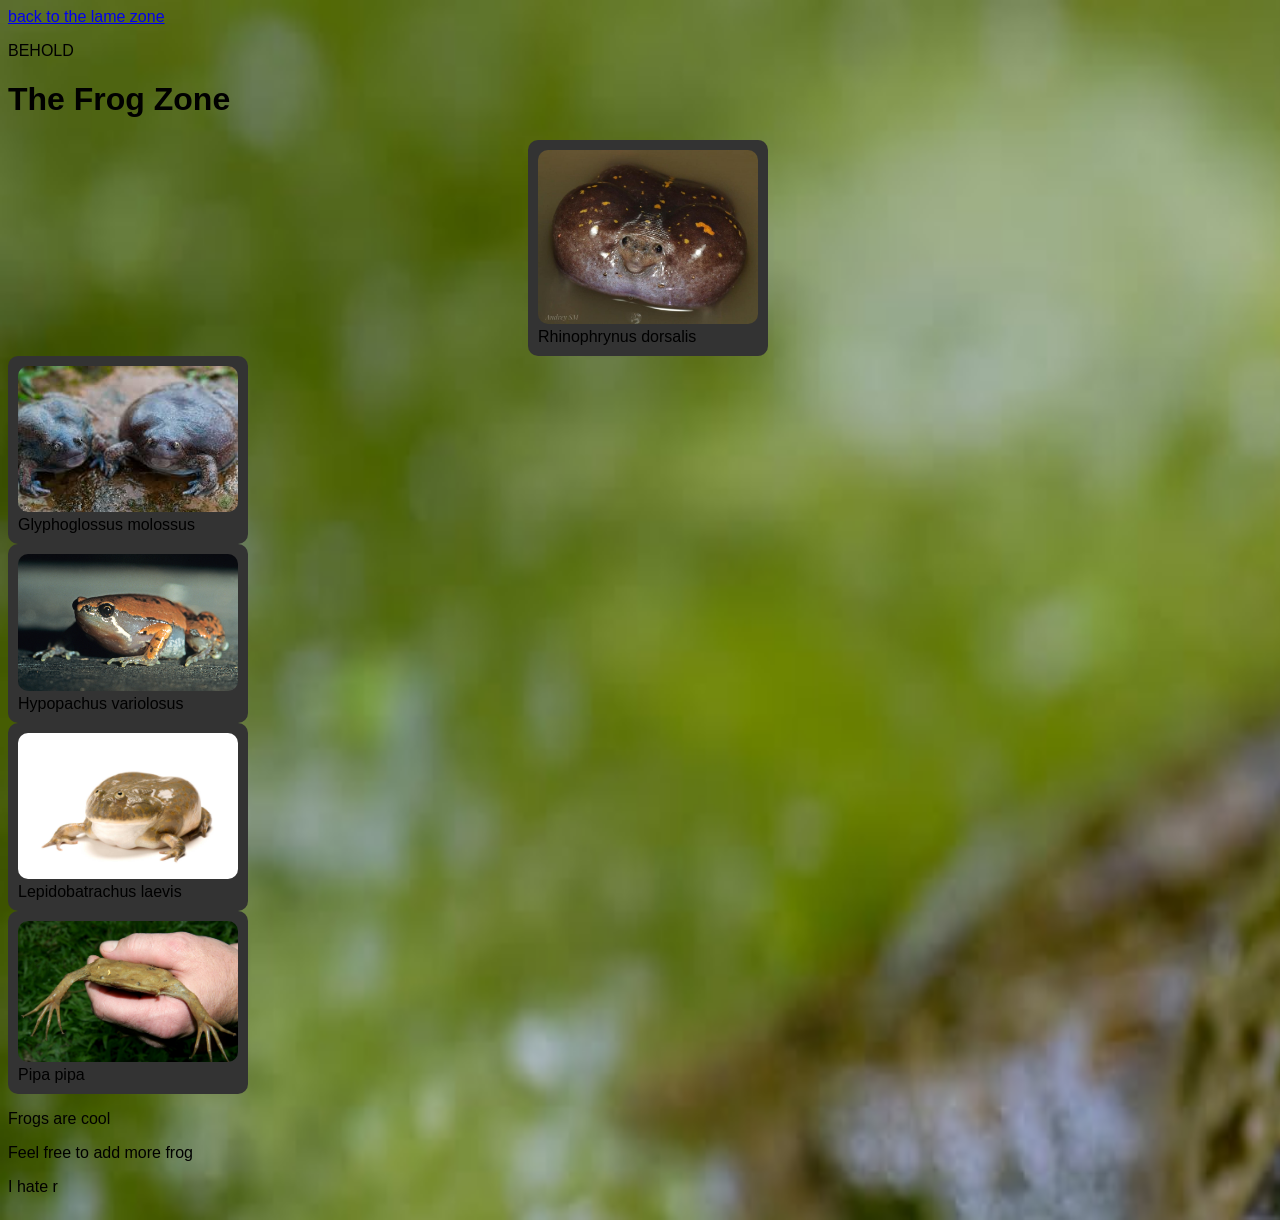
<file: frogzone.html>
<!DOCTYPE html>
<html>
    <head>
        <link rel="stylesheet" href="styles/style.css">
        <link rel="stylesheet" href="styles/quaver.css">

        <title>DAFROGZONE</title>

    </head>

<style>
body {
  background-image: url('resources/Frogzon/frigs.jpg');
}
</style>

    <body>
        <a href="index.html">back to the lame zone</a>

        <p>BEHOLD</p>

        <h1> The Frog Zone</h1>

        <audio src="resources/Frogzon/jessequinnmedia-frogs-croaking-in-pond-314080.mp3" type="audio/mp3" autoplay loop id="frogaudio"></audio>
     <script>
      var audio = document.getElementById("frogaudio");
      audio.volume = 1;
     </script>

        <div class="gallery">

            <div class="item">
                <img src="resources/Frogzon/Burrowingtoad.jpg"
                <div class="texto">Rhinophrynus dorsalis</div>
            </div>

            <div class="item">
                <img src="resources/Frogzon/Balloon.jpg"
                <div class="texto">Glyphoglossus molossus</div>
            </div>

            <div class="item">
                <img src="resources/Frogzon/shep.jpg"
                <div class="texto">Hypopachus variolosus</div>
            </div>

            <div class="item">
                <img src="resources/Frogzon/budgett.jpg"
                <div class="texto">Lepidobatrachus laevis</div>
            </div>

            <div class="item">
                <img src="resources/Frogzon/Pipa.jpg"
                <div class="texto">Pipa pipa</div>
            </div>
        </div>

        <p>Frogs are cool</p>
        <p>Feel free to add more frog</p>
        <p>I hate r</p>

    </body>
</html>
</file>
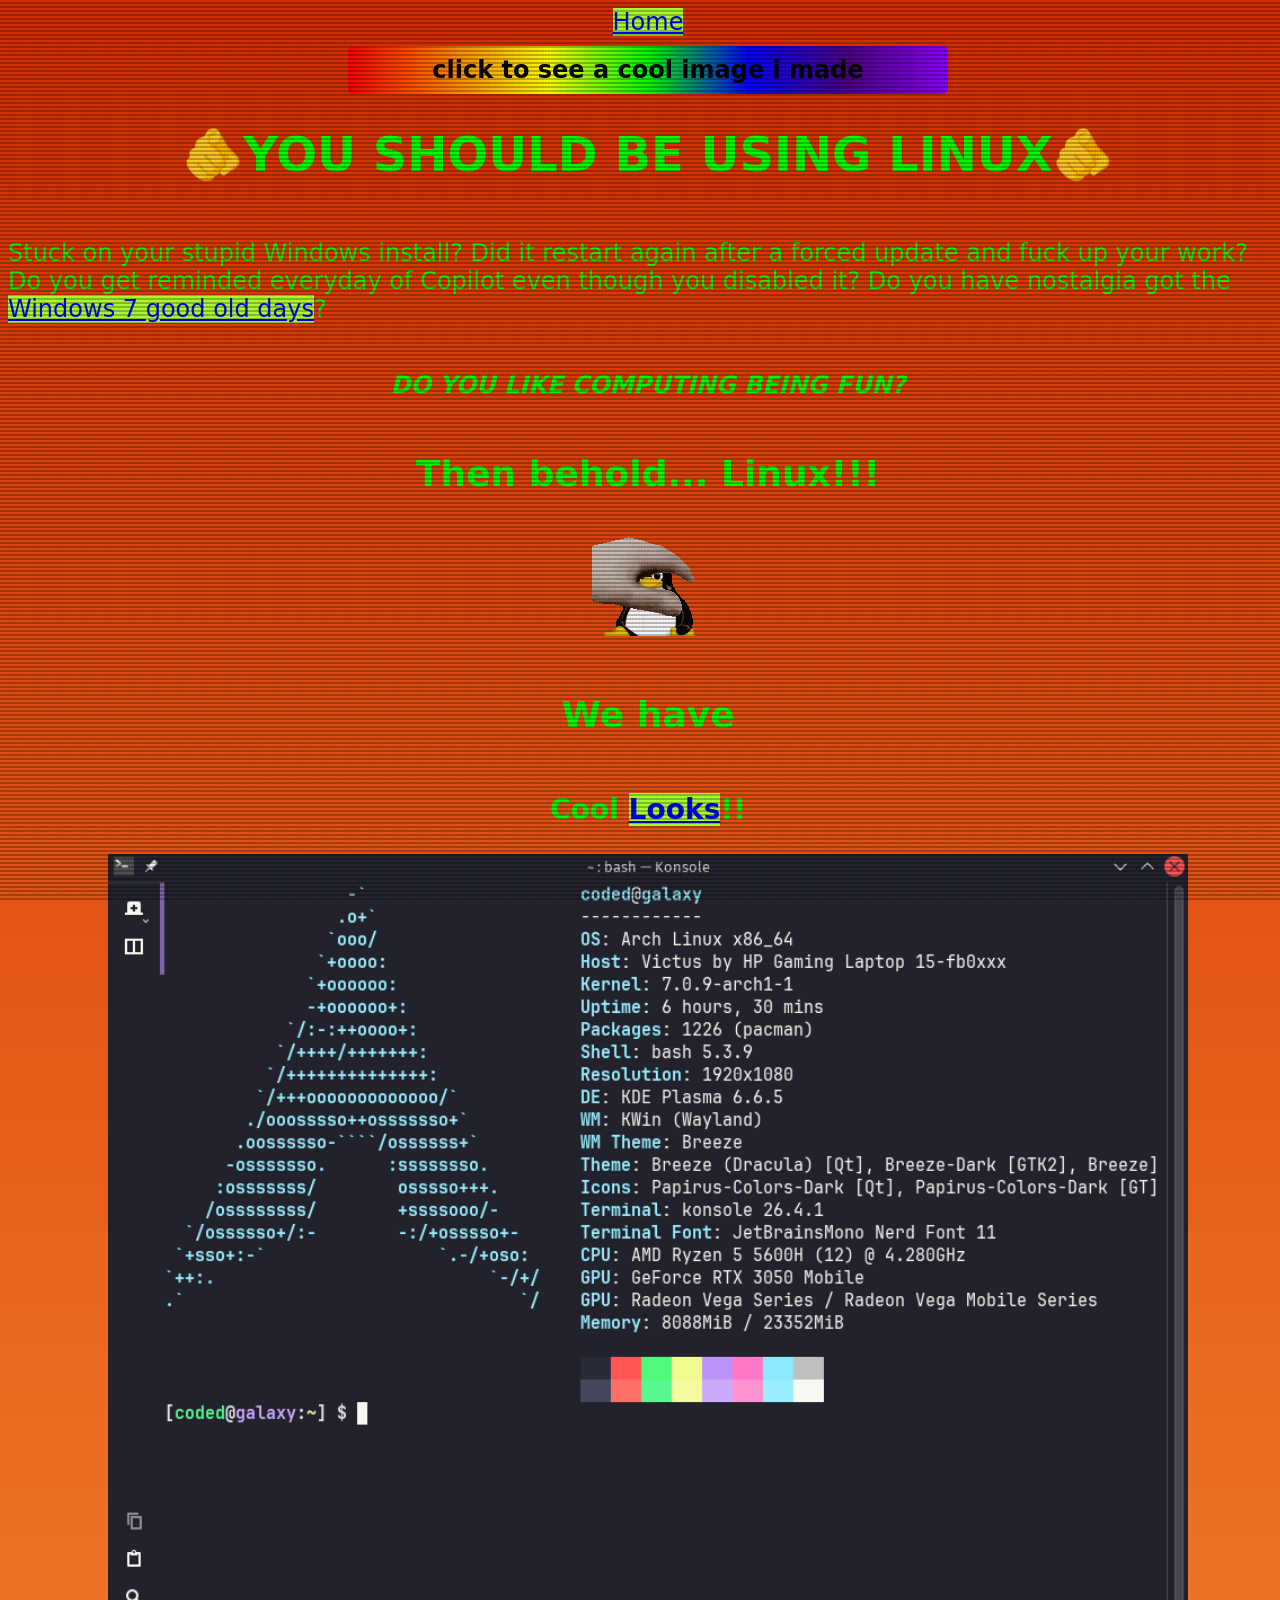
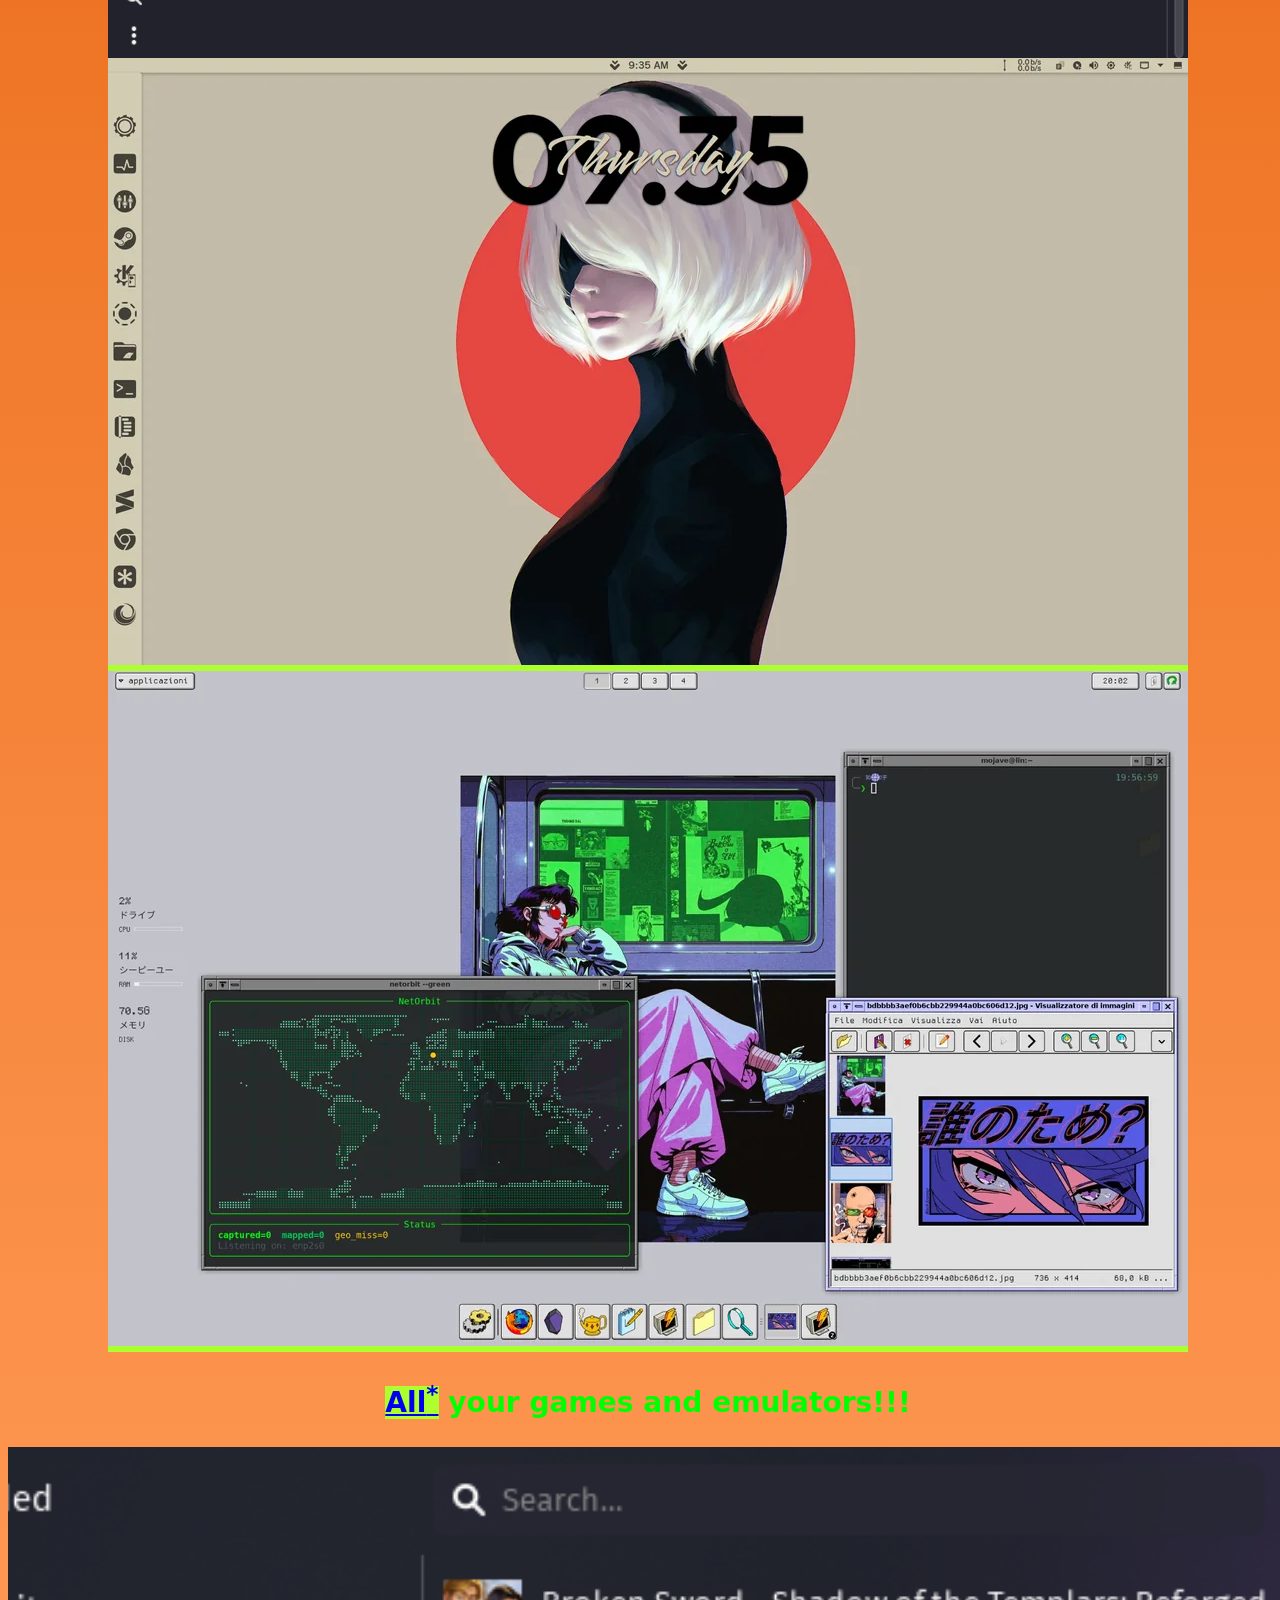
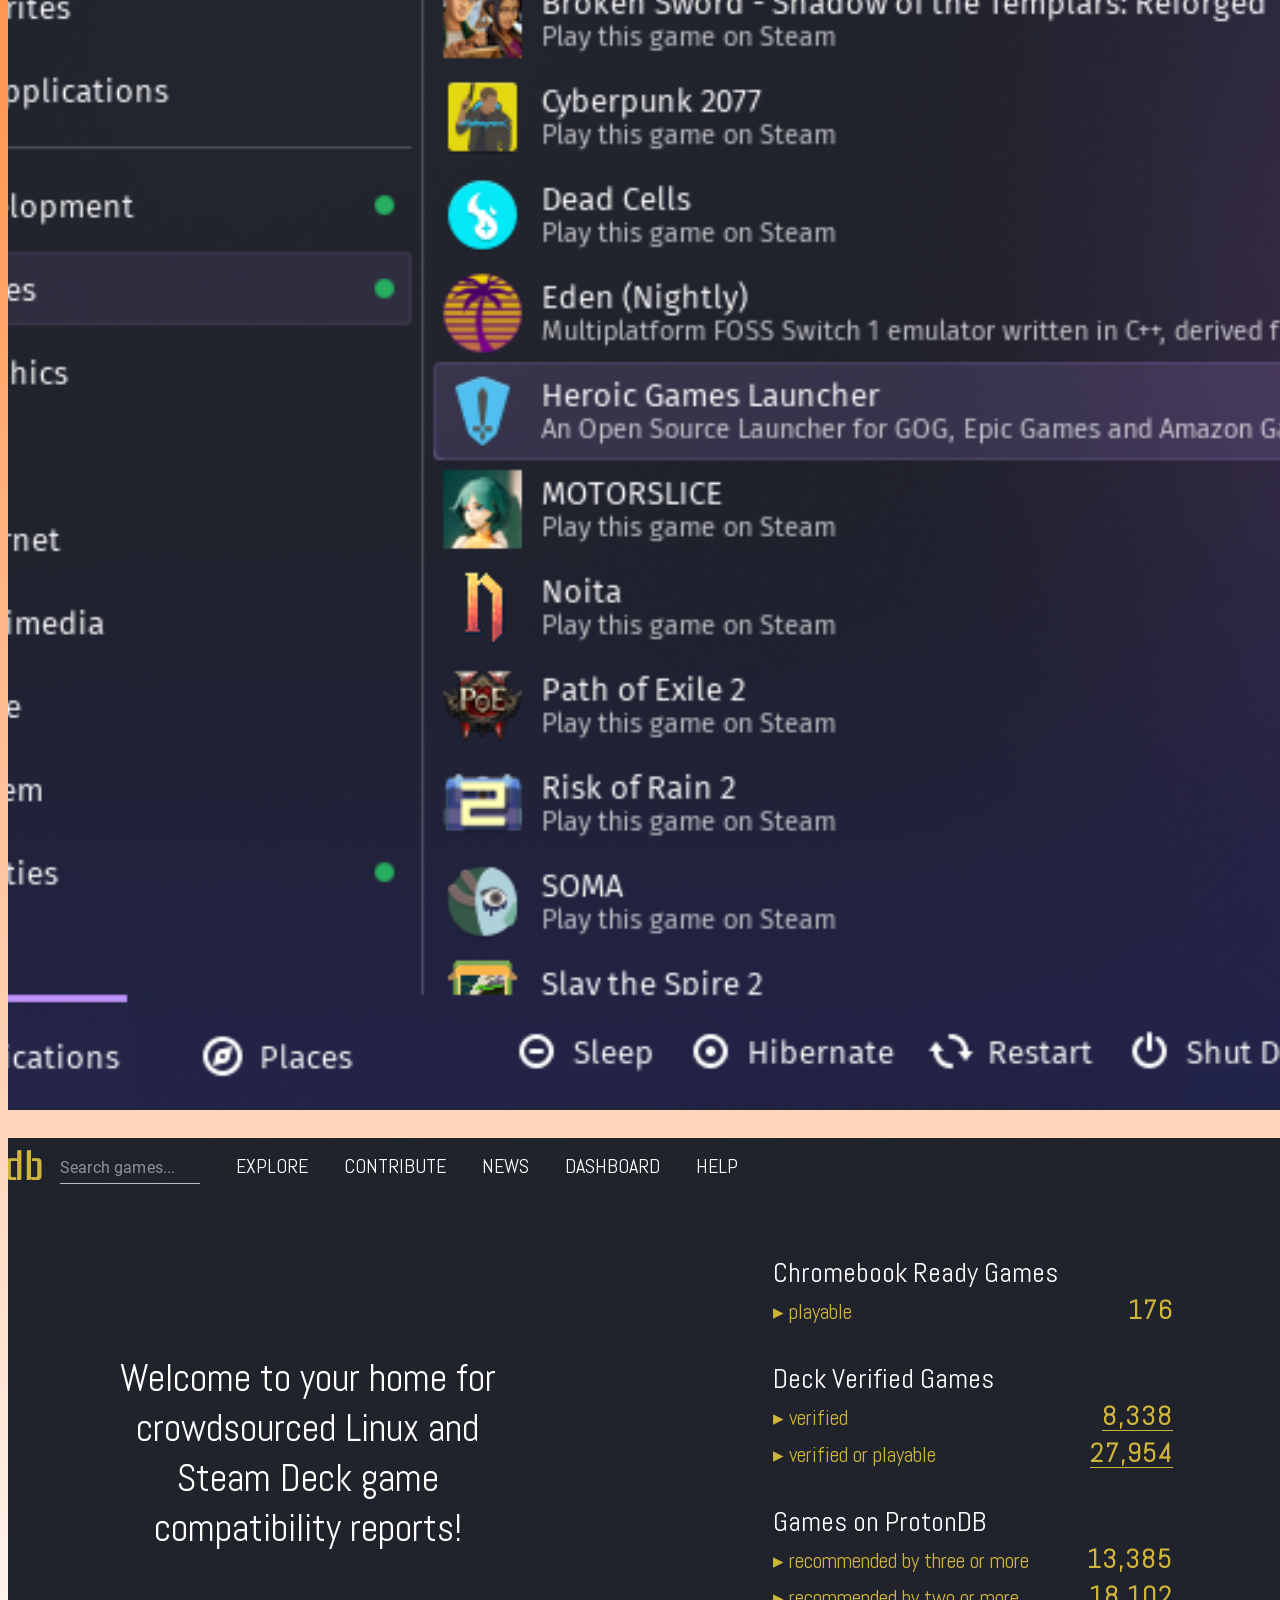
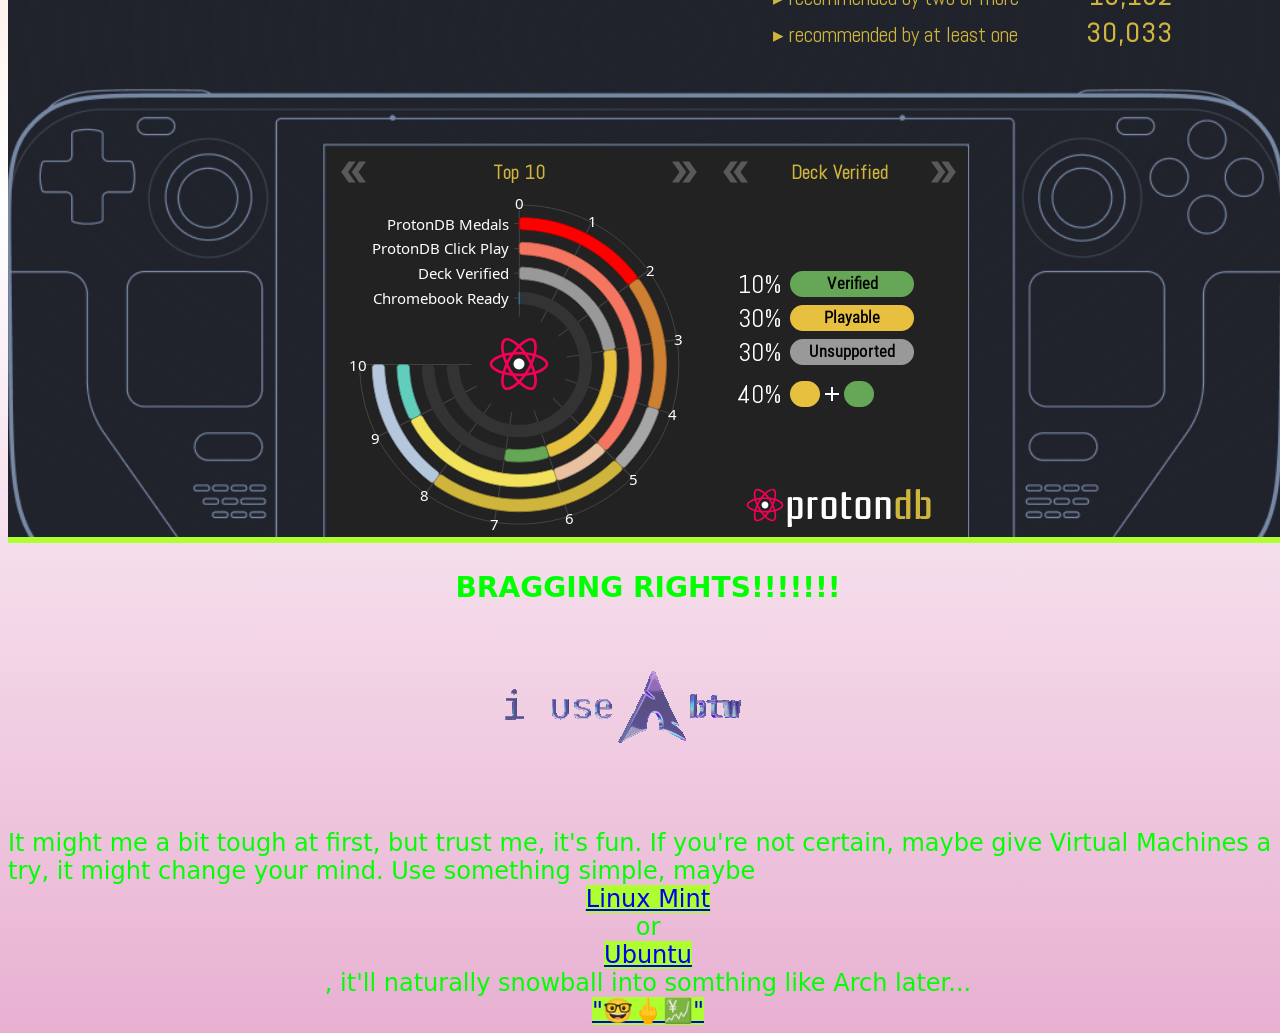
<file: linux.html>
<!DOCTYPE html>
<html>
    <head>
        <link rel="stylesheet" href="styles/style.css">
        <link rel="stylesheet" href="styles/linux.css">
    </head>
    <body class="linux-body">
        <canvas id="CAN" style="position: fixed; width: 100vw; height: 100vh; z-index: -2"></canvas>
        <script src="scripts/terminal_background.js" defer=""></script>
        <a href="index.html">Home</a>
        <details class="cool-image-dropdown">
            <summary>click to see a cool image i made</summary>
            <img src="resources/arch-linux/absolutecinema-2019.jpg" alt="Absolute Cinema" style="max-width: 100%; height: auto;">
        </details>
        <h1 class="heading">🫵YOU SHOULD BE USING LINUX🫵</h1>
        <p>
            Stuck on your stupid Windows install? Did it restart again after a forced update and fuck up your work? Do you get reminded everyday of Copilot even though you disabled it? Do you have nostalgia got the <a href="https://youtu.be/UYWDLMYImiE?si=R92SCgwHmm7NVkgt">Windows 7 good old days</a>?
        </p>
        <p><b><i>DO YOU LIKE COMPUTING BEING FUN?</i></b></p>
        <h2>Then behold... Linux!!!</h2>
        <img src="resources/arch-linux/tux-linux.gif" alt="Head-patting Tux.gif"><br>
        <h2>We have</h2>
        <h3>Cool <a href="https://www.reddit.com/r/unixporn/">Looks</a>!!</h3>
        <div style="display: flex; flex-direction: column; overflow: scroll;">
            <img src="resources/arch-linux/fetch.png">
            <a href="https://www.reddit.com/r/unixporn/comments/1tcnxkq/kde_nier_themes_rice_first_proper_rice_since_i/">
                <img src="resources/arch-linux/kde-nier.webp">
            </a>
            <a href="https://www.reddit.com/r/unixporn/comments/1tbbe8e/xfce_what_debian_deserves/">
                <img src="resources/arch-linux/xfce.webp">
            </a>
        </div>
        <h3><a href="https://www.gamingonlinux.com/">All<sup>*</sup></a> your games and emulators!!!</h3>
        <div style="display: flex; flex-direction: column; overflow: scroll;">
        <img src="resources/arch-linux/menu.png"><br>
        <a href="https://www.protondb.com"><img src="resources/arch-linux/protondb.png"></a>
        </div>
        <h3>BRAGGING RIGHTS!!!!!!!</h3>
        <img src="resources/arch-linux/arch-i-use-arch-btw.gif"><br>
        It might me a bit tough at first, but trust me, it's fun. If you're not certain, maybe give Virtual Machines a try, it might change your mind. Use something simple, maybe <a href="https://www.linuxmint.com/">Linux Mint</a> or <a href="https://ubuntu.com/desktop">Ubuntu</a>, it'll naturally snowball into somthing like Arch later...<br>
        <a href="https://youtu.be/iYWzMvlj2RQ?si=cjDZAfet0erpeWuA">"🤓🖕💹"</a>
    </body>
</html>
</file>
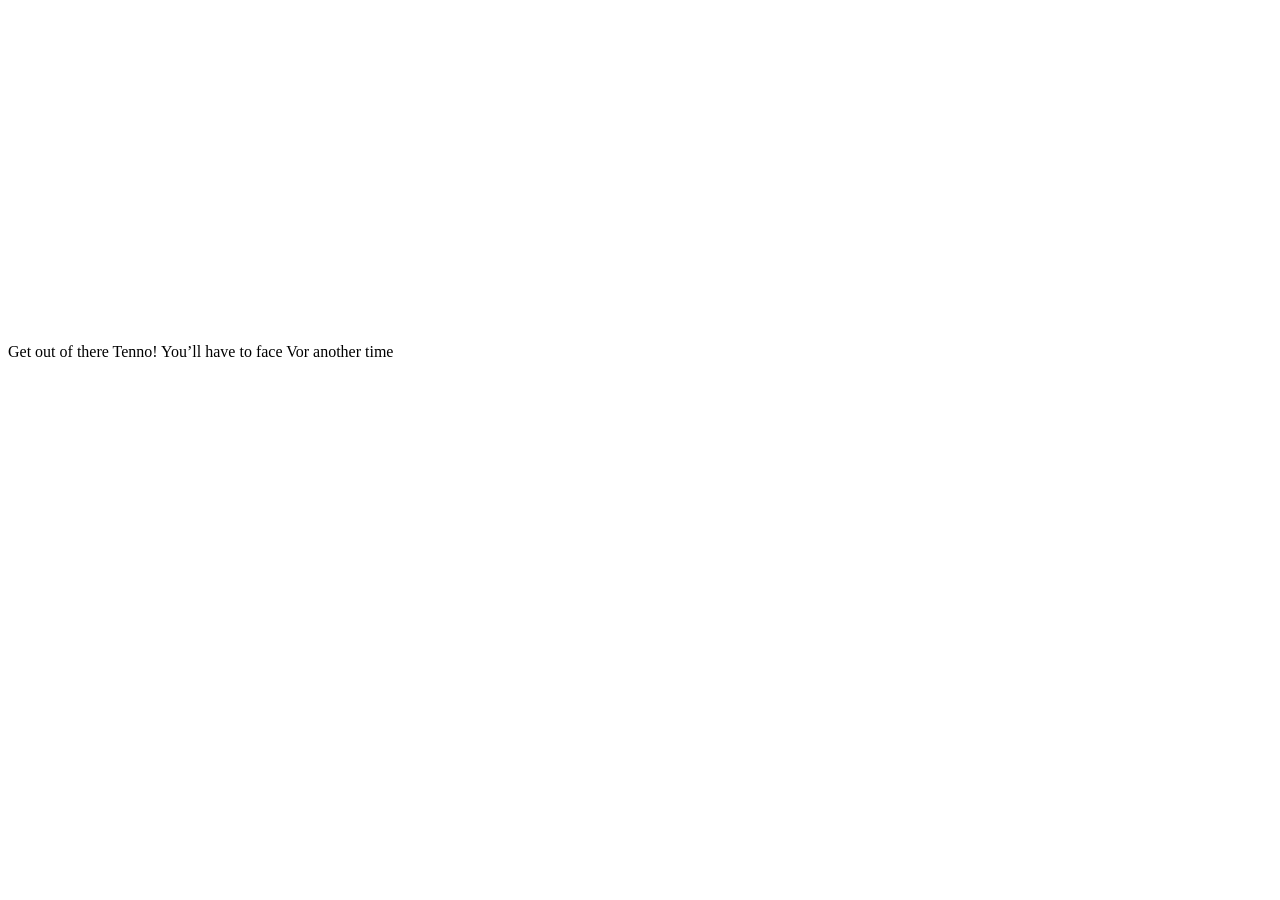
<file: vor.html>
<!DOCTYPE html>
<html lang="en">
    <head>
    </head>
    <body>
    <div style="text-align: center;">
      <iframe width="560" height="315" src="https://www.youtube.com/embed/acXbuRR4ZoM?si=WNTb6tncEa0KiQMz" title="YouTube video player" frameborder="0" allow="accelerometer; autoplay; clipboard-write; encrypted-media; gyroscope; picture-in-picture; web-share" referrerpolicy="strict-origin-when-cross-origin" allowfullscreen></iframe>
    </div>
    <p>Get out of there Tenno! You’ll have to face Vor another time</p>
    </body>
</html>
</file>
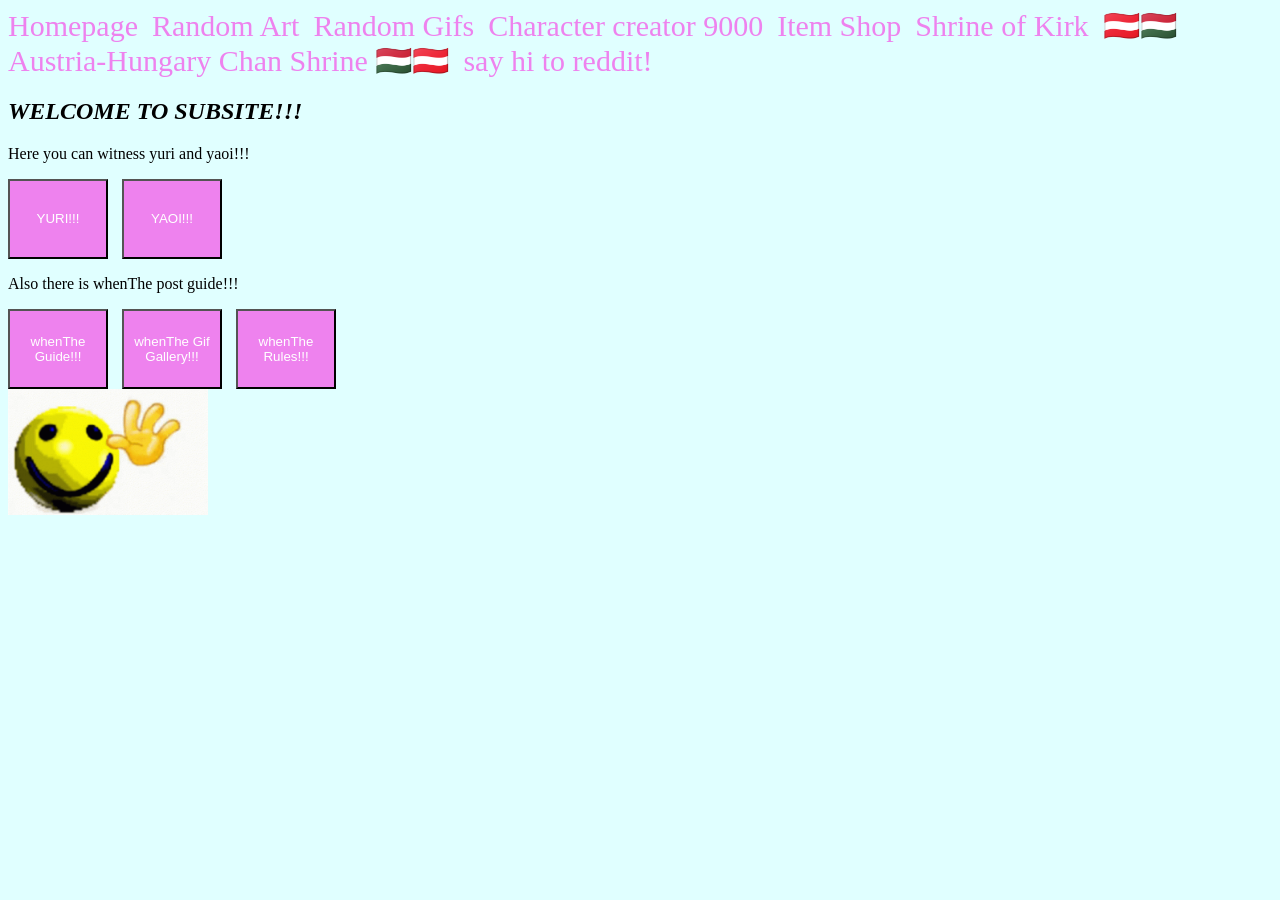
<file: subsite/subsitenav.html>
<!-- placeholder
sub-website with extra stuff
I failed my web development class so I don't actually know how to do any of this. I only have ideas I don't know how to make them.
purpose: explanation of the subsite, links to gallery nav, and whenthe nav-->

<!DOCTYPE html>
<html>
    <head>
        <title>SUBSITE!!!</title>
        <link rel="icon" type="image/png" href="../resources/gay.png"/>
        <!-- go to subsite.css for extra info about ✨pretty✨-->
        <link rel="stylesheet" href="subsite.css">
    </head>
    <body>
        <div>
            <!-- links to other pages-->
        <a href="../index.html">Homepage</a>
        <a href="../randomassart.html">Random Art</a>
        <a href="../randomassgifs.html">Random Gifs</a>
        <a href="../DnD/DnDcreator.html">Character creator 9000</a>
        <a href="../itemshop.html">Item Shop</a>
  	    <a href="../lowkirkenuinely.html">Shrine of Kirk</a>
        <a href="../the_shrine.html">🇦🇹🇭🇺 Austria-Hungary Chan Shrine 🇭🇺🇦🇹</a>
	    <a href="https://www.youtube.com/watch?v=dQw4w9WgXcQ">say hi to reddit!</a>
        </div>
        <h2 class="welcome">WELCOME TO SUBSITE!!!</h2>
        <div>
            <p>Here you can witness yuri and yaoi!!!</p>
            <div>
            <a href="galleries/yurigallery/yurinav.html"><button>YURI!!!</button></a>
            <a href="galleries/yaoigallery/yaoinav.html"><button>YAOI!!!</button></a>
            </div>
            <p>Also there is whenThe post guide!!!</p>
            <div>
                <a href="whenthe/whentheguide.html"><button>whenThe Guide!!!</button></a>
                <a href="whenthe/whenthegifgallery.html"><button>whenThe Gif Gallery!!!</button></a>
                <a href="whenthe/whentherules.html"><button>whenThe Rules!!!</button></a>
            </div>
            <!-- If you want to add images
             <img src="[local link to image]> width="[value]" height="[value]" - additional parameters
            -->
             <img src="galleries/hiii.gif" width="200">
        </div>
    </body>
</html>
</file>
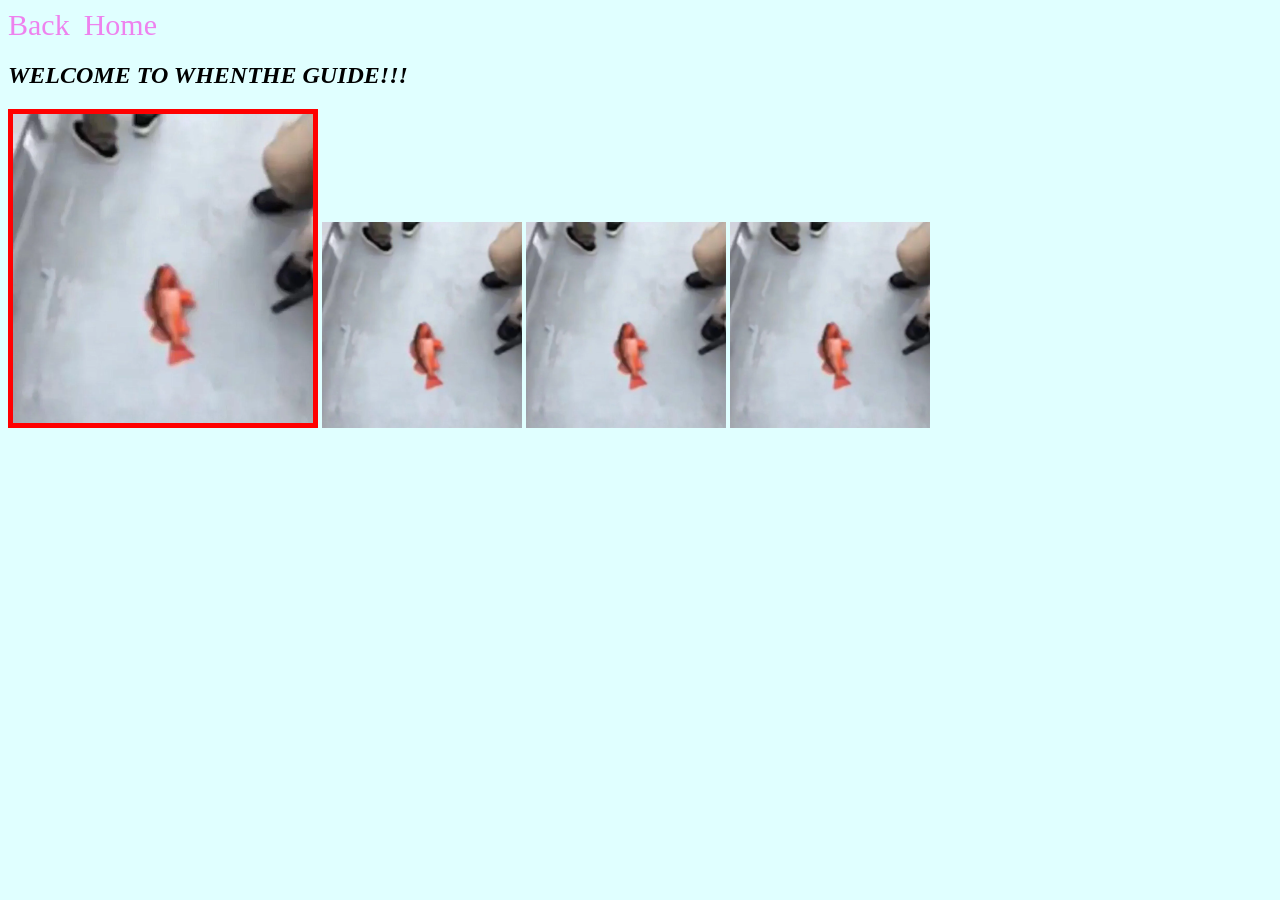
<file: subsite/galleries/whenthegifgallery.html>
<!--placeholder
content: a gallery of commonly used whenthe gif templates. -->
<!DOCTYPE html>
<html>
    <head>
        <title>SUBSITE!!!</title>
        <link rel="icon" type="image/png" href="../resources/gay.png"/>
        <!-- go to subsite.css for extra info about ✨pretty✨-->
        <link rel="stylesheet" href="/subsite/subsite.css">
    </head>
    <body>
        <div>
            <!-- links to other pages-->
        <a href="../subsitenav.html">Back</a>
        <a href="/index.html">Home</a>
        </div>
        <h2 class="welcome">WELCOME TO WHENTHE GUIDE!!!</h2>
        <div>
            <!-- If you want to add images
             <img src="[local link to image]> width="[value]" height="[value]" - additional parameters
            -->
            <!--
            <p></p> - new line
            -->

            <div id="pictures">
                <img id="fish1" src="./resources/fish.webp">
                <img src="./resources/fish.webp">
                <img src="./resources/fish.webp">
                <img src="./resources/fish.webp">
            </div>
        </div>
    </body>
</html>
</file>
<file: styles/style.css>
/* The following css creates the beautiful lesbian flag */

html,
body {
  margin: 5;
  width: 100%;
  min-height: 100%;
  overflow-y: auto;
  overflow-x: hidden;
  font-family: sans-serif;
}

header {
  padding: 2vh 0;
  border-radius: 0.75vh;
  background: linear-gradient(
    90deg,
    #e40303,
    #ff8c00,
    #ffed00,
    #008026,
    #004cff,
    #732982,
    #e40303,
    #ff8c00,
    #ffed00,
    #008026,
    #004cff,
    #732982,
    #e40303
  );
  background-size: 200%, 100%;
  animation: moveGradient 5s linear infinite;
}

@keyframes moveGradient {
  from {
    background-position: 0% 0%;
  }
  to {
    background-position: 100% 0%;
  }
}

header a {
  color: white;
  mix-blend-mode: difference;
  margin: 1%;
  cursor: pointer;
}

/* Animated lesbian flag */
body {
  background: linear-gradient(
    180deg,
    #d52d00 0%,
    #ef7627 14.28%,
    #ff9a56 28.56%,
    #ffffff 42.84%,
    #d162a4 57.12%,
    #b55690 71.4%,
    #a30262 100%
  );

  background-size: 200% 200%;
  animation: prideWave 12s ease-in-out infinite;
  transition: transform 1s;
}

.barrelroll:active {
  transform: rotate(1turn);
  transition: none;
}

#barrelroll {
    background-color: #bb5994;
    border: groove;
    color: white;
    padding: 15px 32px;
    font-size: 14px;
    font-weight: bold;
    cursor: pointer;
}

.dropdowner {
  padding: 2px;
  width: 50%;
  border: 4px solid #a30262;
  font-family:
    "Trebuchet MS", "Lucida Sans Unicode", "Lucida Grande", "Lucida Sans",
    Arial, sans-serif;
  text-indent: 20px;
}

@keyframes prideWave {
  0% {
    background-position: 0% 50%;
  }
  50% {
    background-position: 100% 50%;
  }
  100% {
    background-position: 0% 50%;
  }
}

.image-container img {
  width: 45%;
  height: auto;
}

#leon_be_like {
  background-color: #bb5994;
  border: groove;
  color: rgb(255, 255, 255);
  padding: 15px 32px;
  text-align: center;
  text-decoration: none;
  display: inline-block;
  font-size: 14px;
  font-weight: bold;
  margin: 2px 2px;
}

@keyframes spin3d {
  0% {
    transform: perspective(600px) rotateY(0deg);
  }
  100% {
    transform: perspective(600px) rotateY(360deg);
  }
}
.kirky-img {
  position: relative;
  display: inline-block;
  width: 8rem;
  height: 8rem;
}

#kirky-container {
  height: 45rem;
  width: 45rem;
  padding: 2rem;
}

nav {
    display: flex;
    justify-content: center;
    align-items: center;
    padding: 0 0;
    position: sticky;
    top: 0;
    z-index: 10;
}

nav a {
    text-decoration: none;
    color: inherit;
}

nav ul {
    list-style: none;
    display: flex;
    gap: 32px;
}

nav ul a {
    text-decoration: none;
    color: #FFFFFF;
    font-size: 1rem;
    font-family: 'Playfair Display', Impact;
}


.rk-rpanel {
    position: fixed;
    top: 100px;
    right: 1px;
    width: 210px;
    background-color: #cccccc;
    border-radius: 8px;
    border: 2px solid #cccccc;
    box-shadow: 0 4px 8px rgba(0,0,0,0.1);
    z-index: 232;
}

.movie-player {
  display: block;
  max-width: 100%;
  height: auto;
  background: #000;
}
</file>
<file: styles/quaver.css>
.gallery {
    display: flex;
    flex-wrap: wrap;
    justify-content: center;
    gap: 20px;
}

.item {
    width: 220px;
    background-color: #333;
    padding: 10px;
    border-radius: 10px;
}

.item img {
    width: 100%;
    border-radius: 10px;
}

.item .texto {
    color: skyblue;
}
</file>
<file: styles/linux.css>
.linux-body {
    background: linear-gradient(#000);
    color: #0f0;
    display: flex;
    flex-direction: column;
    align-items: center;
    font-family: system-ui, -apple-system, BlinkMacSystemFont, 'Segoe UI', Roboto, Oxygen, Ubuntu, Cantarell, 'Open Sans', 'Helvetica Neue', sans-serif;
    font-size: 24px;
    position: relative;
    overflow-x: hidden;
}

.linux-body::after {
    content: " ";
    display: block;
    position: fixed;
    top: 0;
    left: 0;
    bottom: 0;
    right: 0;
    background: linear-gradient(rgba(18, 16, 16, 0) 50%, rgba(0, 0, 0, 0.25) 50%), linear-gradient(90deg, rgba(255, 0, 0, 0.06), rgba(0, 255, 0, 0.02), rgba(0, 0, 255, 0.06));
    z-index: 1000;
    background-size: 100% 4px, 3px 100%;
    pointer-events: none;
}

.linux-body::before {
    content: " ";
    display: block;
    position: fixed;
    top: 0;
    left: 0;
    bottom: 0;
    right: 0;
    background: rgba(18, 16, 16, 0.1);
    opacity: 0;
    z-index: 1001;
    pointer-events: none;
    animation: flicker 0.15s infinite;
}

@keyframes flicker {
    0% { opacity: 0.1; }
    10% { opacity: 0.2; }
    20% { opacity: 0.1; }
    30% { opacity: 0.3; }
    40% { opacity: 0.1; }
    50% { opacity: 0.2; }
    60% { opacity: 0.1; }
    70% { opacity: 0.3; }
    80% { opacity: 0.2; }
    90% { opacity: 0.1; }
    100% { opacity: 0.2; }
}

a {
    background-color: greenyellow;
}

a:hover {
    color: greenyellow;
    background-color: black;
}

.cool-image-dropdown summary {
    color: black;
    background: linear-gradient(90deg, #ff0000, #ff7f00, #ffff00, #00ff00, #0000ff, #4b0082, #8b00ff);
    padding: 10px;
    cursor: pointer;
    font-weight: bold;
    border-radius: 5px;
    text-align: center;
    list-style: none;
}

.cool-image-dropdown summary::-webkit-details-marker {
    display: none;
}

.cool-image-dropdown {
    margin-top: 10px;
    width: 80%;
    max-width: 600px;
}
</file>
<file: subsite/subsite.css>
/* 
css file contains styles for your html elements
you can apply either by element type, class or id (for simplicity)

style priority
type -> class -> id (most important)

i cant list all things you can change, but you can inspect what I changed and apply that information

see examples below
*/

/* change element by type
body - whole page
a - links
button - buttons...
*/

body {
    background-color:lightcyan;
}

img {
    width: 200px;
    height: auto;
}

a {
    color: violet;
    background-color: none;
    font-size: 30px;
    text-decoration: none;
    margin-right: 10px;
}

a:hover {
    color:blueviolet;
}

button {
    width: 100px;
    height: 80px;
    background-color: violet;
    color: white;
}

button:hover {
    background-color: blueviolet;
}

/* 
change by class name
note: to change using class name put dot before class name
*/

.welcome {
    font-style: italic;
}

.subtitle {
    font-style: italic;
    color: gray;
    font-size: 50%;
}
/* 
change by id
note: to change using id put # before id
check first fish image in whenthe gallery
*/

#fish1 {
    width: 300px;
    border-color: red;
    border-width: 5px;
    border-style: solid;
}
</file>
